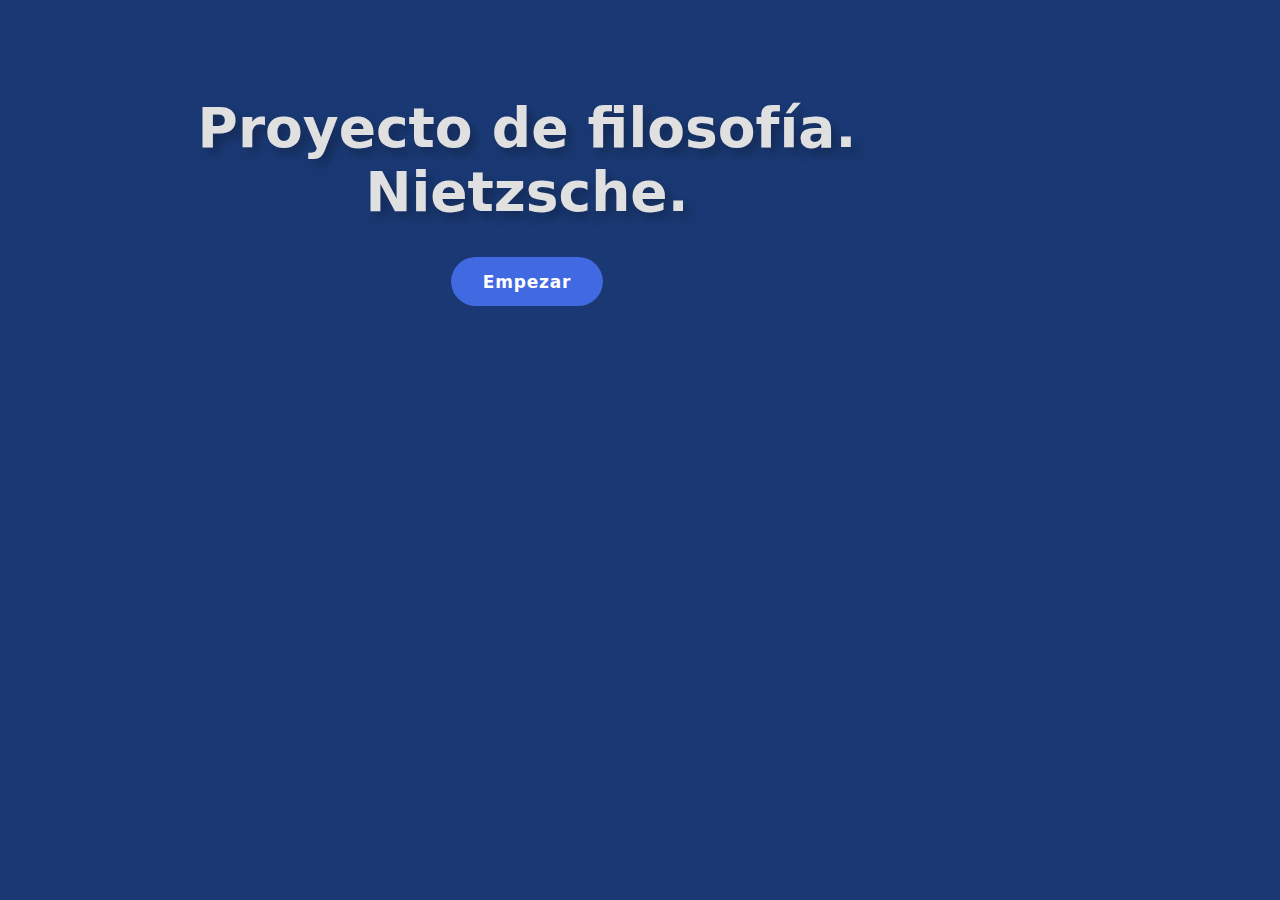
<file: index.html>
<html>
    <head>
        <meta charset="UTF-8">
        <link rel="stylesheet" href="css/index.css">
        <script src="https://ajax.googleapis.com/ajax/libs/jquery/3.5.1/jquery.min.js"></script>
        <script src="js/functions.js"> </script>
    </head>
          
          
        <div class="titulo">
            Proyecto de filosofía. <br>Nietzsche.
            <div class="wrap" onclick="location.href='registrar.php'"><button><span>Empezar</span></button></div>
            
        </div>
    </body>
</html>
</file>
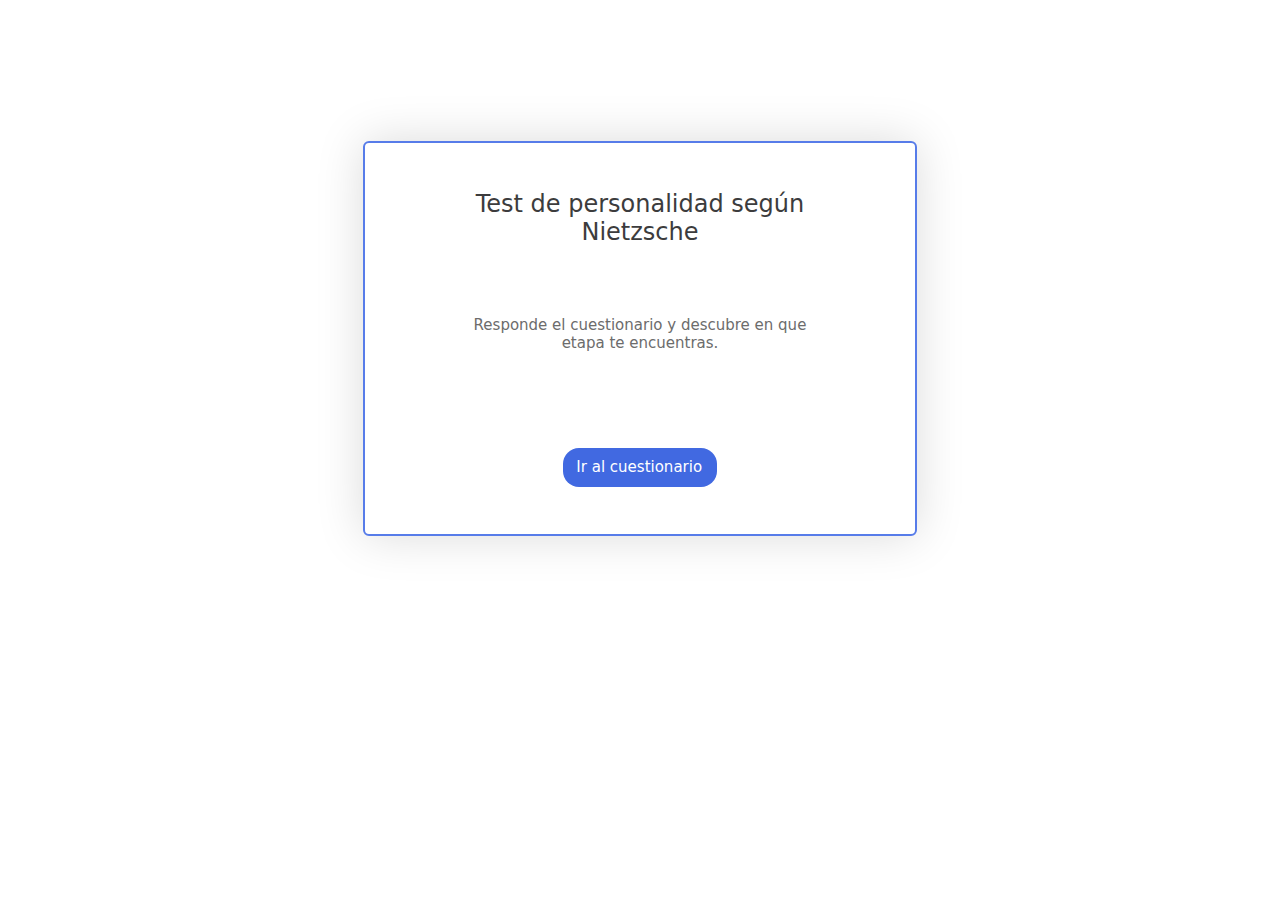
<file: inicio.html>
<html>
    <head>
        <meta charset="UTF-8">
        <meta name="viewport" content="width=device-width, initial-scale=1.0">
        <link rel="stylesheet" href="css/inicio.css">
        <script src="https://ajax.googleapis.com/ajax/libs/jquery/3.5.1/jquery.min.js"></script>
        <script src="js/functions.js"> </script>
    </head>
           <body>
            <div class="flex">
             
                <div class="box">
                    <div class="titulo">Test de personalidad según Nietzsche</div>
                    <div class="texto">Responde el cuestionario y descubre en que etapa te encuentras.</div>
                    <div class="wrap"><button onclick="location.href='nieztche.php'" class="siguiente">Ir al cuestionario</button></div>
                    
                </div>
                  </div>
           
            </div>
           </body>
</html>
</file>
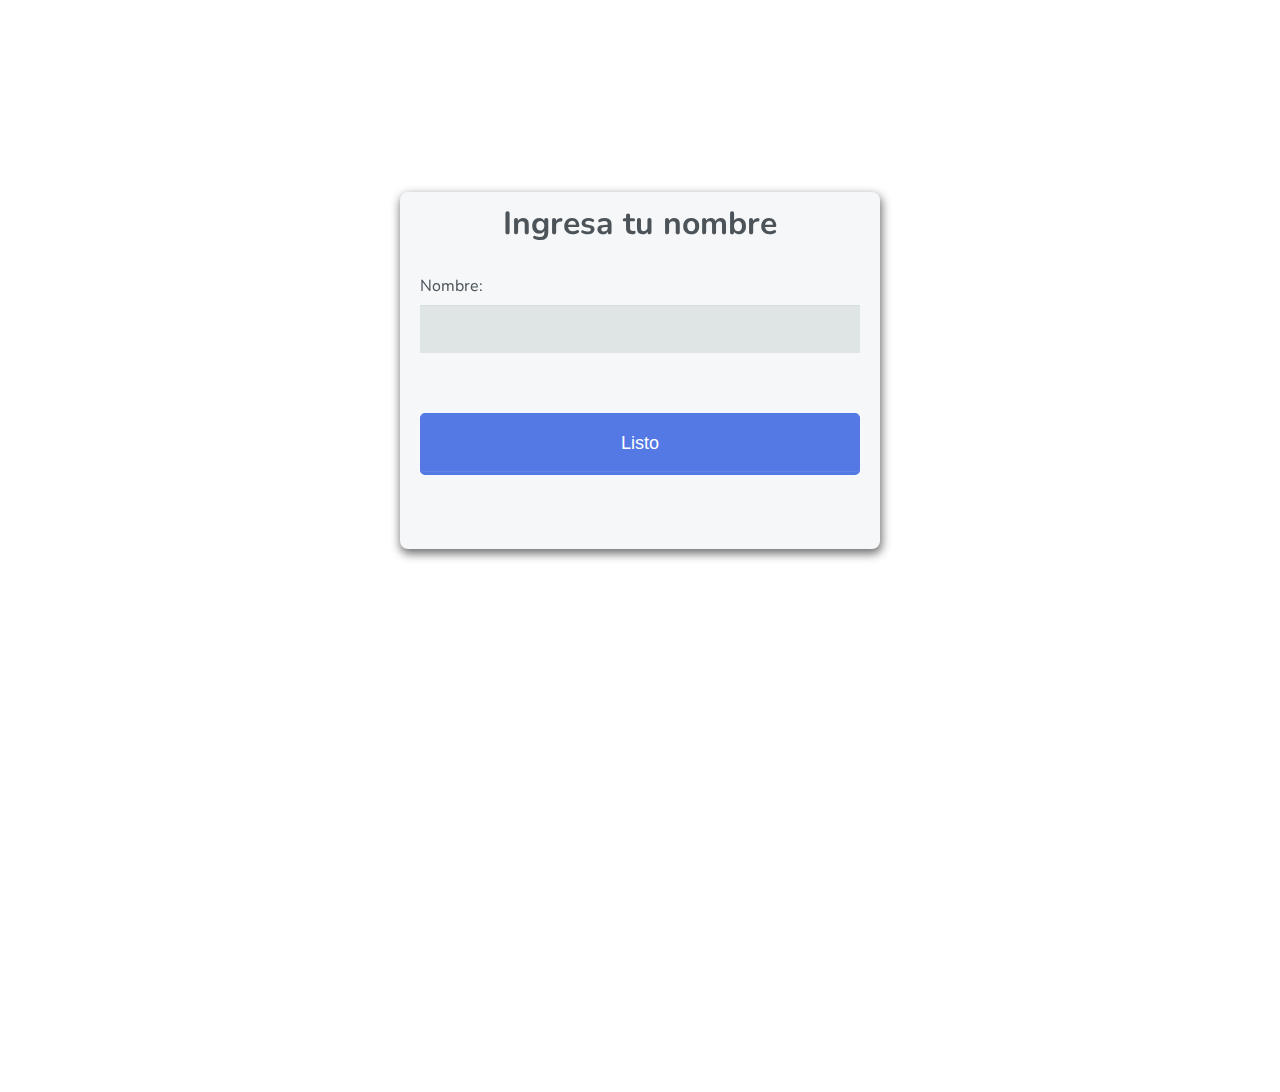
<file: registrar.html>
<html>
    <head>
        <meta charset="utf-8">
        <meta name="viewport" content="width=device-width, initial-scale=1.0">
        <link href='https://fonts.googleapis.com/css?family=Nunito:400,300' rel='stylesheet' type='text/css'>
        <link rel="stylesheet" href="css/registrar.css">
        <script src="https://ajax.googleapis.com/ajax/libs/jquery/3.5.1/jquery.min.js"></script>
        <script src="js/functions.js"> </script>
    </head>
    <body>
	
	

      <div class="form">
        <h1>Ingresa tu nombre</h1>
        
        <fieldset>
          <label for="name">Nombre:</label>
          <input type="text" id="nombre" name="user_name">

        </fieldset>
        
       
        <button type="submit" onclick="guardar()">Listo</button>
        <div class="error" id="error">Lo sentimos, el nombre ya existe.</div>
        <div id="loader" class="lds-ring"><div></div><div></div><div></div><div></div></div>
      </div>
      
        
    
      
    </body>
</html>
</file>
<file: css/index.css>
.titulo{
    font-family: system-ui, -apple-system, BlinkMacSystemFont, 'Segoe UI', Roboto, Oxygen, Ubuntu, Cantarell, 'Open Sans', 'Helvetica Neue', sans-serif;
    margin-top: 7%;
    margin-left: 15%;
    float: left;
    height: fit-content;
    font-size: 55px;
    color: #e0e0e0;
    text-shadow: rgba(0, 0, 0, 0.288) 0.1em 0.1em 0.2em;
    font-weight: 600;
    text-align: center;
    display: grid;
}
.wrap{
    margin-top: 5%;
    justify-content: center;
    align-items: center;
    align-content: center;
}
button {
    outline: none;
    cursor: pointer;
    border: none;
    padding: 0.9rem 2rem;
    margin: 0;
    font-family: inherit;
    font-size: inherit;
    position: relative;
    display: inline-block;
    letter-spacing: 0.05rem;
    font-weight: 700;
    font-size: 17px;
    border-radius: 500px;
    overflow: hidden;
    background: #192427;
    color: white;
   }
   
   button span {
    position: relative;
    z-index: 10;
    transition: color 0.4s;
   }
   
   button:hover span {
    color: white;
   }
   
   button::before,
   button::after {
    position: absolute;
    top: 0;
    left: 0;
    width: 100%;
    height: 100%;
    z-index: 0;
   }
   
   button::before {
    content: "";
    background: royalblue;
    width: 120%;
    left: -10%;
    transform: skew(30deg);
    transition: transform 0.4s cubic-bezier(0.3, 1, 0.8, 1);
   }
  

   body{
    background: #1a3974;

  }

  
  .circle{
    position: absolute;
    border-radius: 50%;
    background: #bad9ee;
    animation: ripple 15s infinite;
    box-shadow: 0px 0px 1px 0px #306486;
  }
  
  .small{
    width: 200px;
    height: 200px;
    left: -100px;
    bottom: -100px;
  }
  
  .medium{
    width: 400px;
    height: 400px;
    left: -200px;
    bottom: -200px;
  }
  
  .large{
    width: 600px;
    height: 600px;
    left: -300px;
    bottom: -300px;
  }
  
  .xlarge{
    width: 800px;
    height: 800px;
    left: -400px;
    bottom: -400px;
  }
  
  .xxlarge{
    width: 1000px;
    height: 1000px;
    left: -500px;
    bottom: -500px;
  }
  
  .shade1{
    opacity: 0.2;
  }
  .shade2{
    opacity: 0.5;
  }
  
  .shade3{
    opacity: 0.7;
  }
  
  .shade4{
    opacity: 0.8;
  }
  
  .shade5{
    opacity: 0.9;
  }
  
  @keyframes ripple{
    0%{
      transform: scale(0.8);
    }
    
    50%{
      transform: scale(1.2);
    }
    
    100%{
      transform: scale(0.8);
    }
  }
  @media screen and (max-width: 980px) {
    .titulo {
      justify-content: center;
      text-align: center;
      font-family: system-ui, -apple-system, BlinkMacSystemFont, 'Segoe UI', Roboto, Oxygen, Ubuntu, Cantarell, 'Open Sans', 'Helvetica Neue', sans-serif;
      margin-top: 50%;
      margin-left: -2%;
      /* float: left; */
      height: fit-content;
      font-size: 125px;
      color: #e0e0e0;
      text-shadow: rgb(0 0 0 / 29%) 0.1em 0.1em 0.2em;
      font-weight: 600;
      text-align: center;
      display: grid;
  }
  button {
    outline: none;
    cursor: pointer;
    border: none;
    /* padding: 1.5rem 2rem; */
    padding: 4px 40px;
    line-height: 2;
    margin: 0;
    font-family: inherit;
    font-size: inherit;
    position: relative;
    display: inline-block;
    letter-spacing: 0.05rem;
    font-weight: 700;
    font-size: 67px;
    border-radius: 80px;
    overflow: hidden;
    background: #192427;
    color: white;
}
.circle{
  display: none;

}

  }
</file>
<file: css/inicio.css>
body{
    font-family: system-ui, -apple-system, BlinkMacSystemFont, 'Segoe UI', Roboto, Oxygen, Ubuntu, Cantarell, 'Open Sans', 'Helvetica Neue', sans-serif;
}
.titulo{
    margin:-20px auto;
    width: 70%;
    text-align: center;
    font-size: 24px;
    color: #3c3c3d;
}
.siguiente{
    font-family: inherit;
    font-size: 15px;
    margin-bottom: -30%;
    background: royalblue;
    color: white;
    padding: 0.7em 1em;
    padding-left: 0.9em;
    display: flex;
    cursor: pointer;
    align-items: center;
    border: none;
    border-radius: 16px;
    overflow: hidden;
    transition: all 0.2s;
   }
   .siguiente:hover{
    background: rgb(79, 117, 230);
   }
   .wrap{
    display: flex;
    justify-content: center;
    align-items: center;
    width: 100%;
    margin-top: -30%;
    height: fit-content;
   }
.texto{
    color: #6c6c6c;
    width: 70%;
    margin-left: auto;
    margin-right: auto;
    margin-top: -5%;
    text-align: center;
    font-size: 15px;
}

.flex{
    padding-top: 80px;
    display: flex;
    justify-content: space-around;
    margin: auto;
    width: 70%;
    height: 60%;
    background-color: transparent;
}
.box{
    background: white;
    width: 60%;
    border: 2px solid rgb(87, 124, 233);
    border-radius: 6px;
    height: 70%;
    margin: 6% auto;
    padding: 10px;
    box-shadow: 0 0 3em rgba(0, 0, 0, 0.144);
    text-align: center;
    display: grid;
    justify-content: center;
    align-items: center;
    
  }

  @media screen and (max-width: 480px)  {
    .box {
        background: white;
        width: 90%;
        border: 2px solid rgb(87, 124, 233);
        border-radius: 6px;
        height: 120%;
        margin: 6% auto;
        padding: 10px;
        box-shadow: 0 0 3em rgb(0 0 0 / 14%);
        text-align: center;
        display: grid;
        justify-content: center;
        align-items: center;
    }
    .texto {
        color: #6c6c6c;
        width: 70%;
        margin-left: auto;
        margin-right: auto;
        margin-top: -5%;
        text-align: center;
        font-size: 135%;
    }
    .titulo {
        margin: -20px auto;
        width: 70%;
        text-align: center;
        font-size: 180%;
        color: #3c3c3d;
    }
    .siguiente{
        font-size: 20px;
    }
    
}
</file>
<file: css/registrar.css>
@import url('https://fonts.googleapis.com/css?family=Exo:400,700');

*{
    margin: 0px;
    padding: 0px;
}

body{
    font-family: 'Exo', sans-serif;
}

body {
    overflow: hidden;
    height: 100vh;

  }
  

  *,  *:before,  *:after  {
    -moz-box-sizing:  border-box;
    -webkit-box-sizing:  border-box;
    box-sizing:  border-box;
}
body  {
    font-family:  'Nunito',  sans-serif;
    color:  #384047;
    background-image: url('http://designvkp.com/wp-content/uploads/2015/07/pattern.png');
    background-position:  0px 0px;
    background-repeat:  repeat;
    animation:  animatedBackground 40s linear infinite;
    opacity: 0.9;
}
@keyframes animatedBackground  {
    from  {
    background-position:  0 0;
}
to  {
    background-position:  100% 0;
}
}
.form  {
    max-width:  300px;
    margin:  15% auto;
    padding:  10px 20px;
    background:  #f4f7f8;
    border-radius:  8px;
    box-shadow: 1px 4px 10px 1px #646464;
}

a{
	color:#fff;
	font-weight:400;
	text-decoration:none;
	font-size:26px;
}

h1  {
    margin:  0 0 30px 0;
    text-align:  center;
}
input[type="text"],  input[type="password"],  input[type="date"],  input[type="datetime"],  input[type="email"],  input[type="number"],  input[type="search"],  input[type="tel"],  input[type="time"],  input[type="url"],  textarea,  select  {
    background:  rgba(255, 255, 255, 0.1);
    border:  none;
    font-size:  16px;
    height:  auto;
    margin:  0;
    outline:  0;
    padding:  15px;
    width:  100%;
    background-color:  #dce1e1;
    color:  #8a97a0;
    box-shadow:  0 1px 0 rgba(0, 0, 0, 0.03) inset;
    margin-bottom:  30px;
}
input[type="radio"],  input[type="checkbox"]  {
    margin:  0 4px 8px 0;
}
select  {
    padding:  6px;
    height:  32px;
    border-radius:  2px;
}
button  {
    padding:  19px 39px 18px 39px;
    color:  #FFF;
    background-color:  royalblue;
    font-size:  18px;
    text-align:  center;
    font-style:  normal;
    border-radius:  5px;
    width:  100%;
    border:  1px solid royalblue;
    border-width:  1px 1px 3px;
    box-shadow:  0 -1px 0 rgba(255, 255, 255, 0.1) inset;
    margin-bottom:  10px;
}
fieldset  {
    margin-bottom:  30px;
    border:  none;
}
legend  {
    font-size:  1.4em;
    margin-bottom:  10px;
}
label  {
    display:  block;
    margin-bottom:  8px;
}
label.light  {
    font-weight:  300;
    display:  inline;
}

@media screen and (min-width: 480px)  {
    .form  {
    max-width:  480px;
}
}
.error{
  padding-top: 20px;
  color: rgb(189, 21, 21);
  font-size: 14px;
  display: none;
}

#loader{
visibility: hidden;
}






  .lds-ring {
    display: flex;
    position: relative;
    width: fit-content;
    width: 100%;
    margin-top: -6%;
    justify-content: center;
    align-items: center;
    width: 100%;
    height: 80px;
  }
  .lds-ring div {
    box-sizing: border-box;
    display: block;
    position: absolute;
    width: 25px;
    height: 25px;
    margin: 8px;
    border: 2px solid royalblue;
    border-radius: 50%;
    animation: lds-ring 1.2s cubic-bezier(0.5, 0, 0.5, 1) infinite;
    border-color: royalblue transparent transparent transparent;
  }
  .lds-ring div:nth-child(1) {
    animation-delay: -0.45s;
  }
  .lds-ring div:nth-child(2) {
    animation-delay: -0.3s;
  }
  .lds-ring div:nth-child(3) {
    animation-delay: -0.15s;
  }
  @keyframes lds-ring {
    0% {
      transform: rotate(0deg);
    }
    100% {
      transform: rotate(360deg);
    }
  }
</file>
